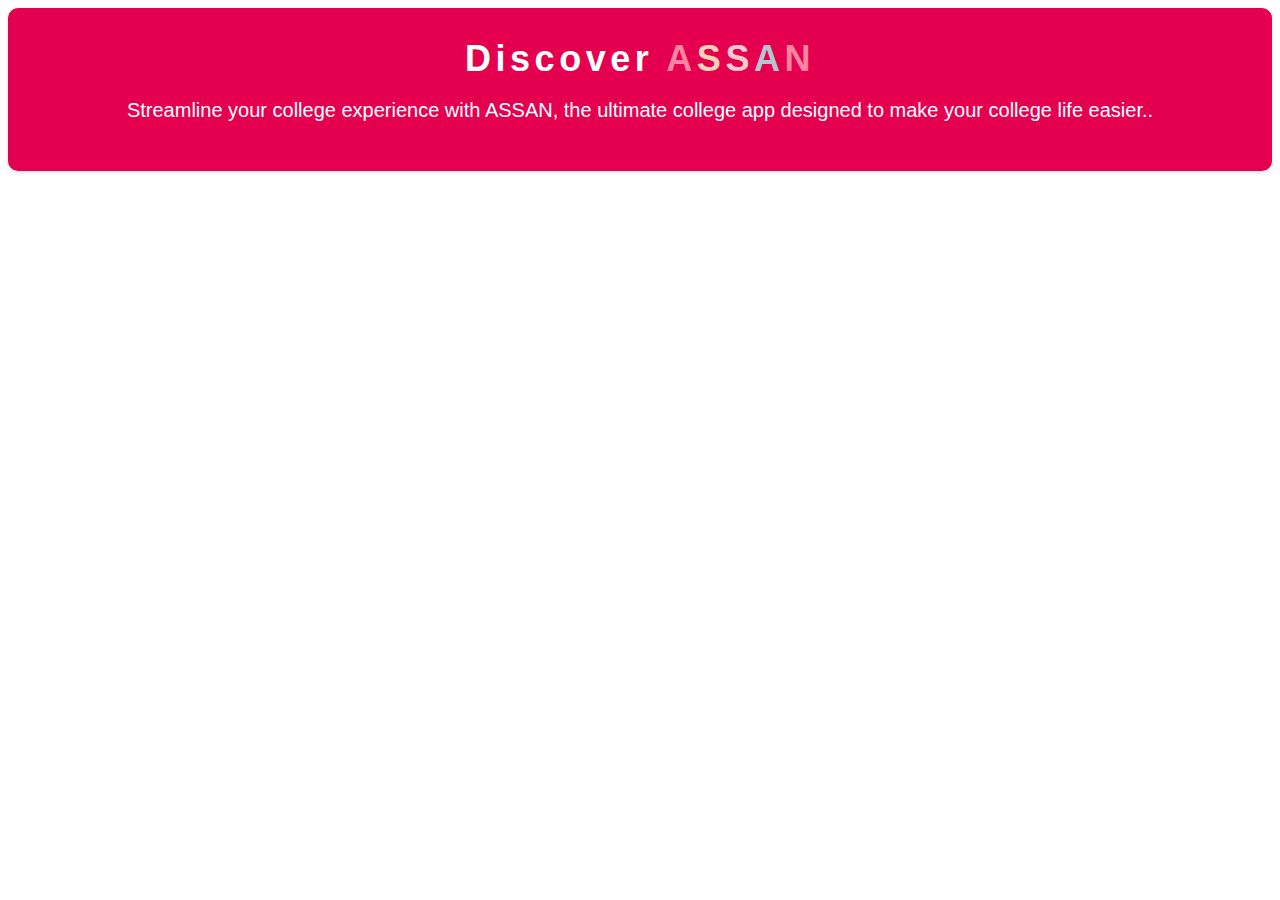
<file: index.html>
<!DOCTYPE html>
<html>
<head>
  <title>ASSAN - Simplifying Your College Life</title>
  <style>
    /* Set a base font size for the body */
    body {
      font-size: 16px;
    }

    /* Customize the banner styles */
    .banner {
      background-color: #E4004E;
      color: #FFFFFF;
      padding: 1.875em; /* 30px converted to em */
      text-align: center;
      border-radius: 0.625em; /* 10px converted to em */
      box-shadow: 0 0.125em 0.25em rgba(0, 0, 0, 0.1); /* 0 2px 4px converted to em */
      font-family: 'Arial', sans-serif;
    }
    .banner h1 {
      font-size: 2.25em; /* 36px converted to em */
      margin: 0;
      letter-spacing: 0.125em; /* 2px converted to em */
    }
    .banner p {
      font-size: 1.25em; /* 20px converted to em */
      margin: 0.9375em 0; /* 15px converted to em */
    }

    /* Media query for smaller screens */
    @media screen and (max-width: 600px) {
      .banner {
        padding: 1.25em; /* Adjusted padding for smaller screens */
      }
      .banner h1 {
        font-size: 1.5em; /* Adjusted font size for smaller screens */
        letter-spacing: 0.0625em; /* Adjusted letter spacing for smaller screens */
      }
      .banner p {
        font-size: 1em; /* Adjusted font size for smaller screens */
        margin: 0.625em 0; /* Adjusted margin for smaller screens */
      }
    }
  </style>
</head>

   <script>


    document.addEventListener('contextmenu', function (e) {
        e.preventDefault();
    });

    document.addEventListener('keydown', function (e) {
        if (e.ctrlKey && (e.key === 'c' || e.key === 'C')) {
            e.preventDefault();
        }
    });

    document.addEventListener('selectstart', function (e) {
        e.preventDefault();
    });

    document.addEventListener('copy', function (e) {
        e.preventDefault();
    });

    document.addEventListener('dragstart', function (e) {
        var target = e.target;
        if (target.nodeName === 'IMG' || target.nodeName === 'A') {
            e.preventDefault();
        }
    });
  </script>

<body>
  <div class="banner">
    <h1>Discover <span style="color: #FF85A1;">A</span><span style="color: #FFD3B6;">S</span><span style="color: #F9CACD;">S</span><span style="color: #B6C5D2;">A</span><span style="color: #FF85A1;">N</span></h1>
    <p>Streamline your college experience with ASSAN, the ultimate college app designed to make your college life easier..</p>
  </div>
</body>
</html>
</file>
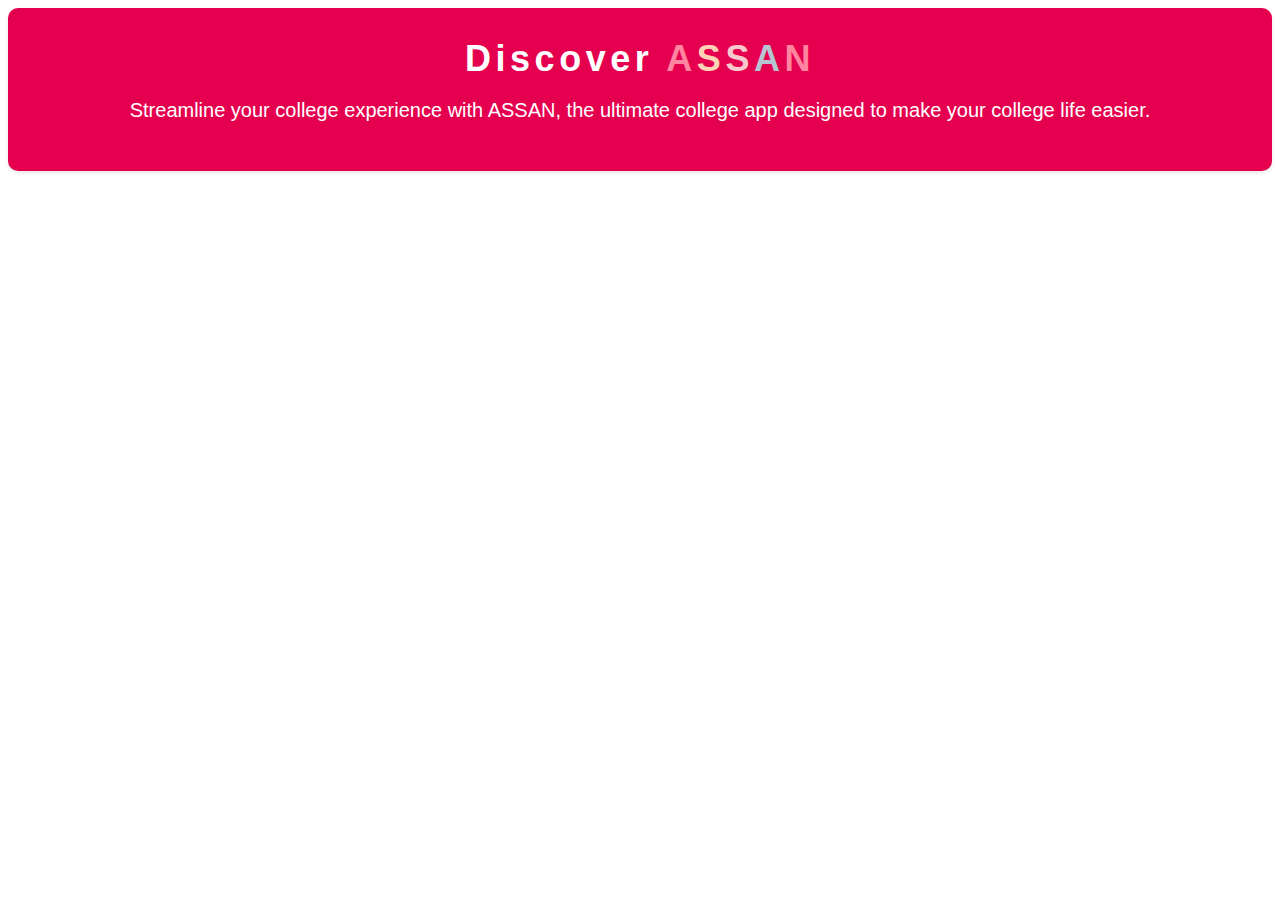
<file: header5.html>
<!DOCTYPE html>
<html>
<head>
  <title>ASSAN - Simplifying Your College Life</title>
  <style>
    /* Set a base font size for the body */
    body {
      font-size: 16px;
    }

    /* Customize the banner styles */
    .banner {
      background-color: #E4004E;
      color: #FFFFFF;
      padding: 1.875em; /* 30px converted to em */
      text-align: center;
      border-radius: 0.625em; /* 10px converted to em */
      box-shadow: 0 0.125em 0.25em rgba(0, 0, 0, 0.1); /* 0 2px 4px converted to em */
      font-family: 'Arial', sans-serif;
    }
    .banner h1 {
      font-size: 2.25em; /* 36px converted to em */
      margin: 0;
      letter-spacing: 0.125em; /* 2px converted to em */
    }
    .banner p {
      font-size: 1.25em; /* 20px converted to em */
      margin: 0.9375em 0; /* 15px converted to em */
    }

    /* Media query for smaller screens */
    @media screen and (max-width: 600px) {
      .banner {
        padding: 1.25em; /* Adjusted padding for smaller screens */
      }
      .banner h1 {
        font-size: 1.5em; /* Adjusted font size for smaller screens */
        letter-spacing: 0.0625em; /* Adjusted letter spacing for smaller screens */
      }
      .banner p {
        font-size: 1em; /* Adjusted font size for smaller screens */
        margin: 0.625em 0; /* Adjusted margin for smaller screens */
      }
    }
  </style>
</head>

   <script>


    document.addEventListener('contextmenu', function (e) {
        e.preventDefault();
    });

    document.addEventListener('keydown', function (e) {
        if (e.ctrlKey && (e.key === 'c' || e.key === 'C')) {
            e.preventDefault();
        }
    });

    document.addEventListener('selectstart', function (e) {
        e.preventDefault();
    });

    document.addEventListener('copy', function (e) {
        e.preventDefault();
    });

    document.addEventListener('dragstart', function (e) {
        var target = e.target;
        if (target.nodeName === 'IMG' || target.nodeName === 'A') {
            e.preventDefault();
        }
    });
  </script>

<body>
  <div class="banner">
    <h1>Discover <span style="color: #FF85A1;">A</span><span style="color: #FFD3B6;">S</span><span style="color: #F9CACD;">S</span><span style="color: #B6C5D2;">A</span><span style="color: #FF85A1;">N</span></h1>
    <p>Streamline your college experience with ASSAN, the ultimate college app designed to make your college life easier.</p>
  </div>
</body>
</html>
</file>
